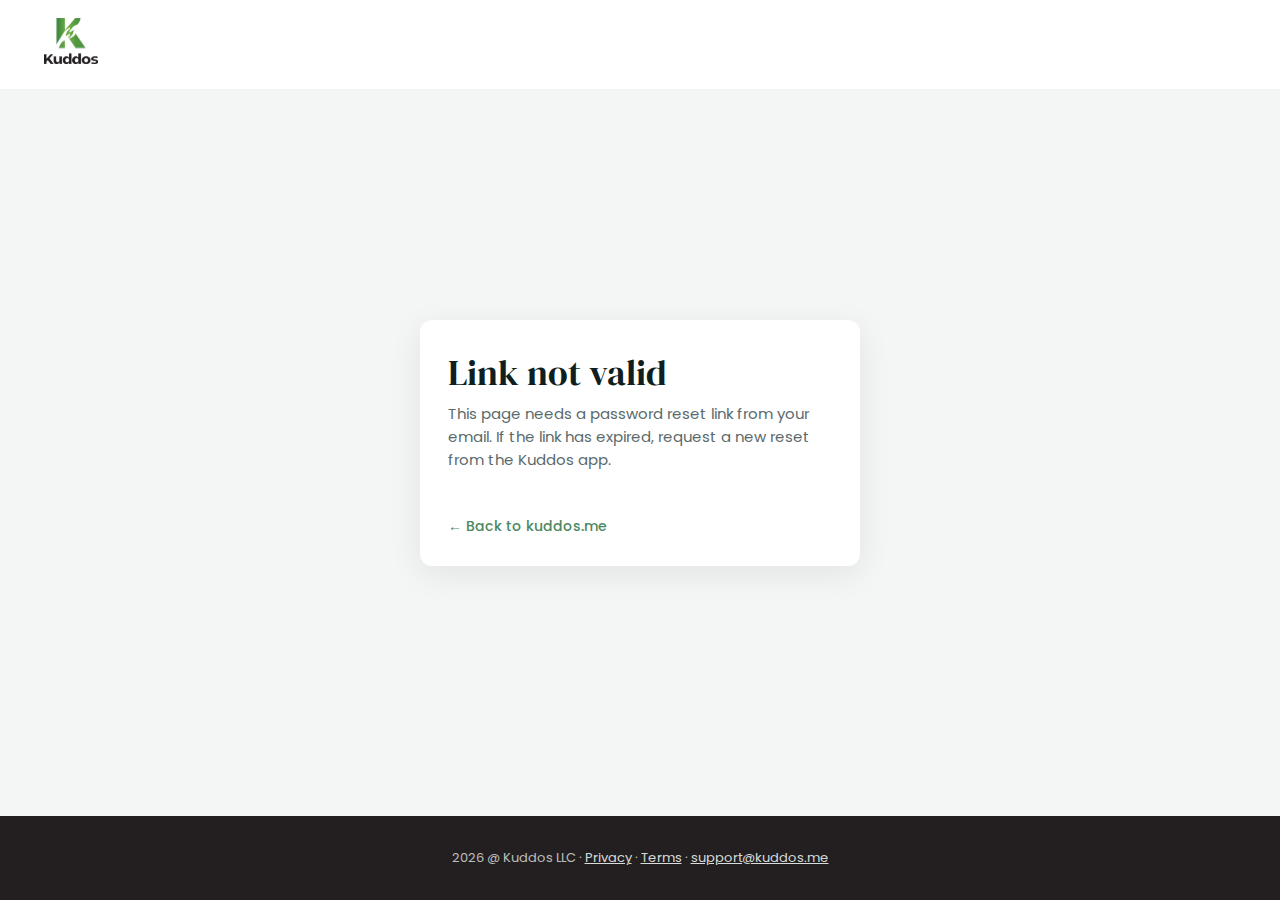
<file: User/UpdatePassword/index.html>
<!DOCTYPE html>
<html lang="en">
<head>
	<meta charset="utf-8">
	<meta http-equiv="X-UA-Compatible" content="IE=edge">
	<meta name="viewport" content="width=device-width, initial-scale=1.0">
	<meta name="description" content="Set a new password for your Kuddos account">
	<!-- Optional: set content to your API URL so you do not have to edit the script (must allow CORS from https://kuddos.me) -->
	<meta name="kuddos-reset-password-api" content="">
	<title>Reset password — Kuddos</title>

	<link rel="shortcut icon" href="../../images/favicon.ico" type="image/x-icon">
	<link rel="icon" href="../../images/favicon.ico" type="image/x-icon">

	<link href="https://fonts.googleapis.com/css2?family=DM+Serif+Display:ital@0;1&family=Poppins:wght@400;500;600;700&display=swap" rel="stylesheet">
	<link rel="stylesheet" href="https://cdnjs.cloudflare.com/ajax/libs/font-awesome/6.0.0-beta3/css/all.min.css">

	<style>
		:root {
			--kudos-dark: #0f1e20;
			--kudos-green: #4c8861;
			--kudos-text: #2e3b3d;
		}

		* { box-sizing: border-box; }

		body {
			margin: 0;
			font-family: "Poppins", sans-serif;
			color: var(--kudos-text);
			background: #f4f6f5;
			min-height: 100vh;
			display: flex;
			flex-direction: column;
		}

		.kudos-header {
			background: rgba(255, 255, 255, 0.95);
			backdrop-filter: blur(8px);
			border-bottom: 1px solid #edf2f2;
		}

		.kudos-nav {
			max-width: 1240px;
			margin: 0 auto;
			padding: 18px 24px;
			display: flex;
			align-items: center;
			justify-content: space-between;
			gap: 18px;
		}

		.kudos-logo a {
			display: block;
		}

		.kudos-logo-img {
			height: 46px;
			width: auto;
		}

		.kudos-main {
			flex: 1;
			display: flex;
			align-items: center;
			justify-content: center;
			padding: 40px 20px 60px;
		}

		.reset-card {
			width: 100%;
			max-width: 440px;
			background: #fff;
			border-radius: 12px;
			box-shadow: 0 8px 32px rgba(15, 30, 32, 0.08);
			padding: 32px 28px 28px;
		}

		.reset-card h1 {
			font-family: "DM Serif Display", serif;
			font-size: clamp(28px, 4vw, 36px);
			font-weight: 400;
			color: var(--kudos-dark);
			margin: 0 0 8px;
			line-height: 1.15;
		}

		.reset-lead {
			margin: 0 0 24px;
			font-size: 15px;
			line-height: 1.55;
			color: #5a6a6c;
		}

		.form-group {
			margin-bottom: 18px;
		}

		.form-group label {
			display: block;
			font-size: 13px;
			font-weight: 600;
			color: var(--kudos-dark);
			margin-bottom: 6px;
		}

		.form-group input {
			width: 100%;
			padding: 12px 14px;
			font-size: 16px;
			font-family: inherit;
			border: 1px solid #d5dedf;
			border-radius: 8px;
			transition: border-color 0.2s, box-shadow 0.2s;
		}

		.form-group input:focus {
			outline: none;
			border-color: var(--kudos-green);
			box-shadow: 0 0 0 3px rgba(76, 136, 97, 0.15);
		}

		.btn-submit {
			width: 100%;
			margin-top: 8px;
			padding: 14px 20px;
			font-size: 16px;
			font-weight: 600;
			font-family: inherit;
			color: #fff;
			background: var(--kudos-dark);
			border: none;
			border-radius: 999px;
			cursor: pointer;
			transition: opacity 0.2s, transform 0.2s;
		}

		.btn-submit:hover:not(:disabled) {
			opacity: 0.95;
			transform: translateY(-1px);
		}

		.btn-submit:disabled {
			opacity: 0.55;
			cursor: not-allowed;
		}

		.form-msg {
			margin-top: 16px;
			padding: 12px 14px;
			border-radius: 8px;
			font-size: 14px;
			line-height: 1.45;
		}

		.form-msg.error {
			background: #fff0f0;
			color: #8b2525;
			border: 1px solid #f0c4c4;
		}

		.form-msg.success {
			background: #e8fbea;
			color: #1d5a2e;
			border: 1px solid #b8e0c2;
		}

		.form-msg.hint {
			background: #f0f4f2;
			color: #3d4e50;
			border: 1px solid #d5dedf;
		}

		.back-home {
			display: inline-block;
			margin-top: 20px;
			font-size: 14px;
			font-weight: 500;
			color: var(--kudos-green);
			text-decoration: none;
		}

		.back-home:hover {
			text-decoration: underline;
		}

		.kudos-footer {
			padding: 32px 24px;
			background: #231f20;
			color: rgba(236, 242, 240, 0.76);
			font-size: 13px;
			text-align: center;
		}

		.kudos-footer a {
			color: rgba(236, 242, 240, 0.9);
		}
	</style>
</head>
<body>
	<header class="kudos-header">
		<div class="kudos-nav">
			<div class="kudos-logo">
				<a href="/" aria-label="Kuddos home">
					<img src="../../images/splash_logo_n.png" alt="Kuddos" class="kudos-logo-img">
				</a>
			</div>
		</div>
	</header>

	<main class="kudos-main">
		<div class="reset-card">
			<div id="panel-no-token" hidden>
				<h1>Link not valid</h1>
				<p class="reset-lead">This page needs a password reset link from your email. If the link has expired, request a new reset from the Kuddos app.</p>
				<a class="back-home" href="/">← Back to kuddos.me</a>
			</div>

			<div id="panel-form" hidden>
				<h1>Set a new password</h1>
				<p class="reset-lead">Choose a strong password for your Kuddos account.</p>
				<form id="reset-form" novalidate>
					<div class="form-group">
						<label for="new-password">New password</label>
						<input type="password" id="new-password" name="password" autocomplete="new-password" required minlength="8">
					</div>
					<div class="form-group">
						<label for="confirm-password">Confirm password</label>
						<input type="password" id="confirm-password" name="confirmPassword" autocomplete="new-password" required minlength="8">
					</div>
					<button type="submit" class="btn-submit" id="btn-submit">Update password</button>
					<div id="form-msg" class="form-msg" hidden></div>
				</form>
				<a class="back-home" href="/">← Back to kuddos.me</a>
			</div>
		</div>
	</main>

	<footer class="kudos-footer">
		<span>2026 @ Kuddos LLC · </span>
		<a href="../../privacy/">Privacy</a>
		<span> · </span>
		<a href="../../terms/">Terms</a>
		<span> · </span>
		<a href="mailto:support@kuddos.me">support@kuddos.me</a>
	</footer>

	<script>
		(function () {
			// Point this to your Node API route that updates the user password (POST, JSON, CORS for https://kuddos.me).
			// Overridden by <meta name="kuddos-reset-password-api" content="https://..."> when set.
			var CONFIG_URL = "";

			var meta = document.querySelector('meta[name="kuddos-reset-password-api"]');
			var API_URL = (meta && meta.getAttribute("content") && meta.getAttribute("content").trim()) || CONFIG_URL;
			if (!API_URL) {
				API_URL = (typeof window.__KUDDOS_RESET_API__ === "string" && window.__KUDDOS_RESET_API__) || "";
			}

			var params = new URLSearchParams(window.location.search);
			var forgetToken = params.get("forgetToken");
			// Some backends use forget_token; accept either
			if (!forgetToken) {
				forgetToken = params.get("forget_token");
			}

			var panelNoToken = document.getElementById("panel-no-token");
			var panelForm = document.getElementById("panel-form");
			var form = document.getElementById("reset-form");
			var formMsg = document.getElementById("form-msg");
			var btnSubmit = document.getElementById("btn-submit");

			function showMsg(text, kind) {
				formMsg.textContent = text;
				formMsg.className = "form-msg " + (kind || "hint");
				formMsg.hidden = false;
			}

			function hideMsg() {
				formMsg.hidden = true;
				formMsg.textContent = "";
			}

			if (!forgetToken) {
				panelNoToken.hidden = false;
				return;
			}

			panelForm.hidden = false;

			if (!API_URL) {
				showMsg(
					"Password reset is not fully configured: set the meta tag kuddos-reset-password-api on this page (or the CONFIG_URL in the script) to your backend URL that accepts POST { forgetToken, password }.",
					"hint"
				);
			}

			form.addEventListener("submit", function (e) {
				e.preventDefault();
				hideMsg();

				var p1 = document.getElementById("new-password").value;
				var p2 = document.getElementById("confirm-password").value;

				if (p1.length < 8) {
					showMsg("Please use a password of at least 8 characters.", "error");
					return;
				}
				if (p1 !== p2) {
					showMsg("Passwords do not match.", "error");
					return;
				}

				if (!API_URL) {
					showMsg("Backend URL is not set. Add your API address to this page before users can complete reset.", "error");
					return;
				}

				btnSubmit.disabled = true;
				fetch(API_URL, {
					method: "POST",
					headers: { "Content-Type": "application/json" },
					body: JSON.stringify({
						forgetToken: forgetToken,
						password: p1
					})
				})
					.then(function (res) {
						return res.json().then(function (data) {
							return { ok: res.ok, status: res.status, data: data };
						}).catch(function () {
							return { ok: res.ok, status: res.status, data: null };
						});
					})
					.then(function (result) {
						if (result.ok) {
							showMsg("Your password has been updated. You can sign in to the app with your new password.", "success");
							form.reset();
						} else {
							var errText = (result.data && (result.data.msg || result.data.message)) || "Could not update password. The link may have expired.";
							showMsg(errText, "error");
						}
					})
					.catch(function () {
						showMsg("Network error. Check your connection and try again.", "error");
					})
					.finally(function () {
						btnSubmit.disabled = false;
					});
			});
		})();
	</script>
</body>
</html>
</file>
